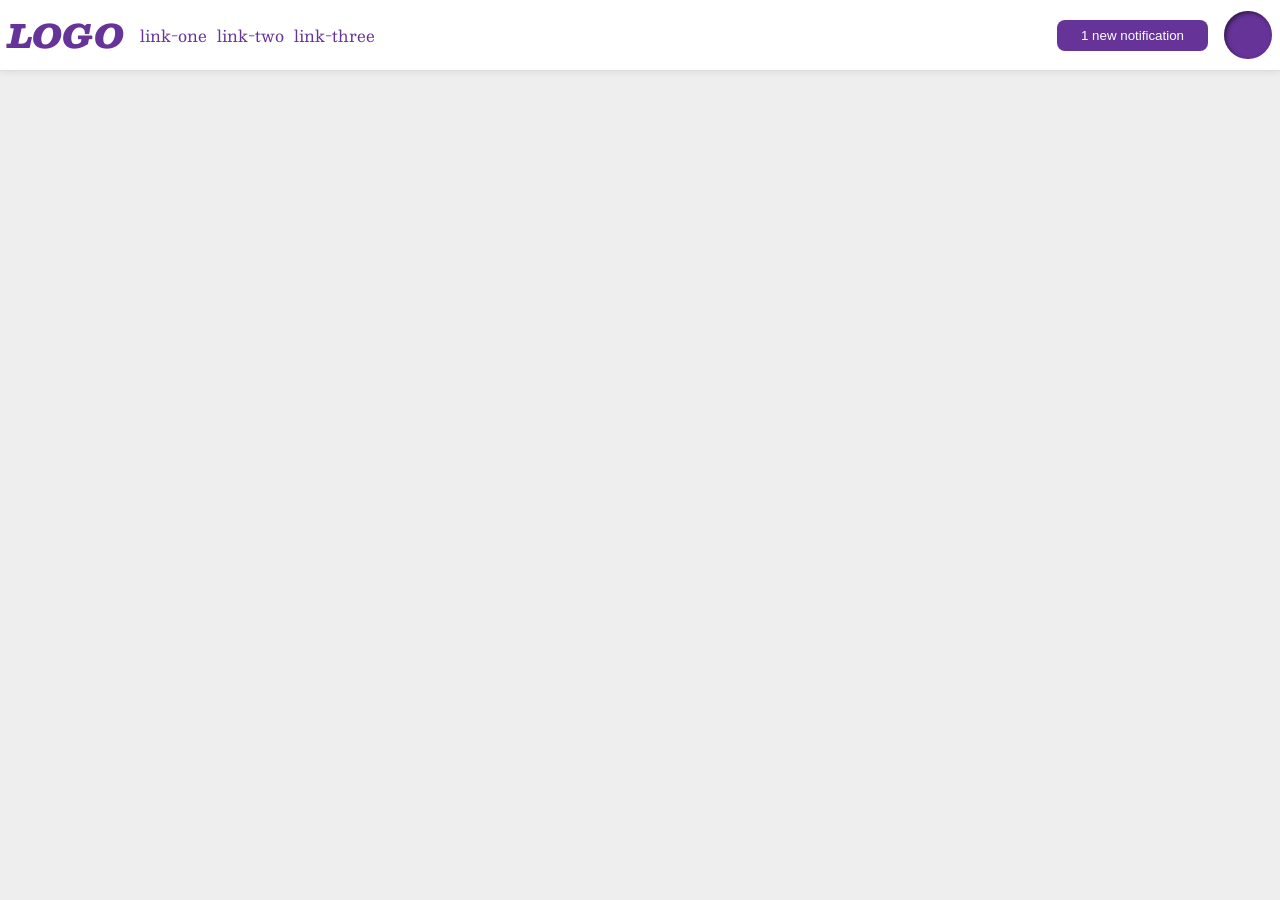
<file: foundations/flex/03-flex-header-2/index.html>
<!DOCTYPE html>
<html lang="en">
  <head>
    <meta charset="UTF-8">
    <meta http-equiv="X-UA-Compatible" content="IE=edge">
    <meta name="viewport" content="width=device-width, initial-scale=1.0">
    <title>Flex Header 2</title>
    <link rel="stylesheet" href="style.css">
  </head>
  <body>
    <div class="header">

      <div class="container">
        <div class="logo">
          LOGO
        </div>
        <ul class="links">
          <li><a href="https://google.com">link-one</a></li>
          <li><a href="https://google.com">link-two</a></li>
          <li><a href="https://google.com">link-three</a></li>
        </ul>
      </div>

      <div class="container">
        <button class="notifications">
          1 new notification
        </button>
        <div class="profile-image"></div>
      </div>
      
    </div>
  </body>
</html>
</file>
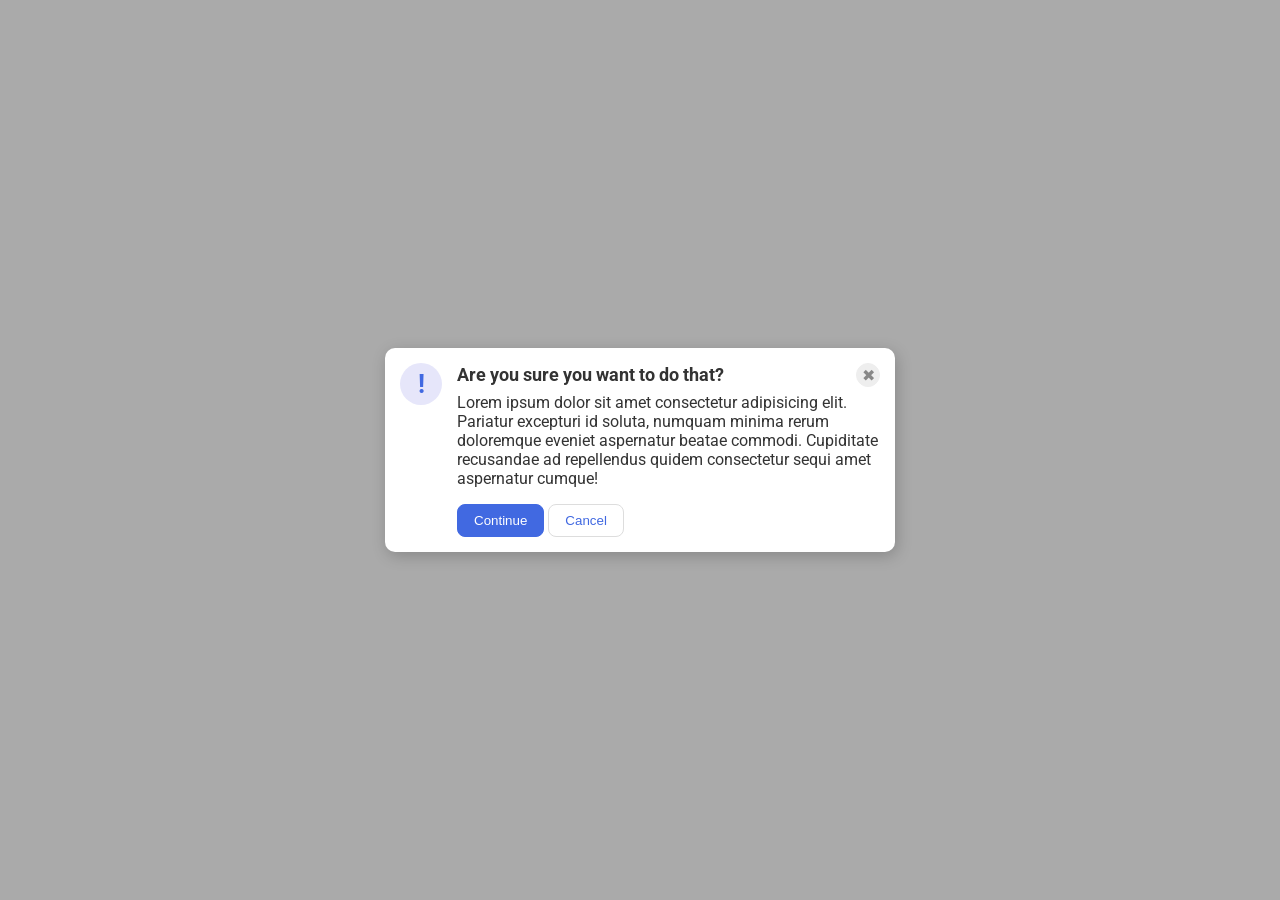
<file: foundations/flex/05-flex-modal/index.html>
<!DOCTYPE html>
<html lang="en">
  <head>
    <meta charset="UTF-8">
    <meta http-equiv="X-UA-Compatible" content="IE=edge">
    <meta name="viewport" content="width=device-width, initial-scale=1.0">
    <link rel="stylesheet" href="style.css">
    <title>Modal</title>
  </head>
  <body>
    <div class="modal">
      
      <div class="icon">!</div>
      <div class="container">
        <div class="top">
          <div class="header">Are you sure you want to do that?</div>
          <button class="close-button">✖</button>
        </div>
        
        <div class="text">Lorem ipsum dolor sit amet consectetur adipisicing elit. Pariatur excepturi id soluta, numquam minima rerum doloremque eveniet aspernatur beatae commodi. Cupiditate recusandae ad repellendus quidem consectetur sequi amet aspernatur cumque!</div>
        
        <div class="btn-container">
          <button class="continue">Continue</button>
          <button class="cancel">Cancel</button>
        </div>
      </div>
    </div>
  </body>
</html>
</file>
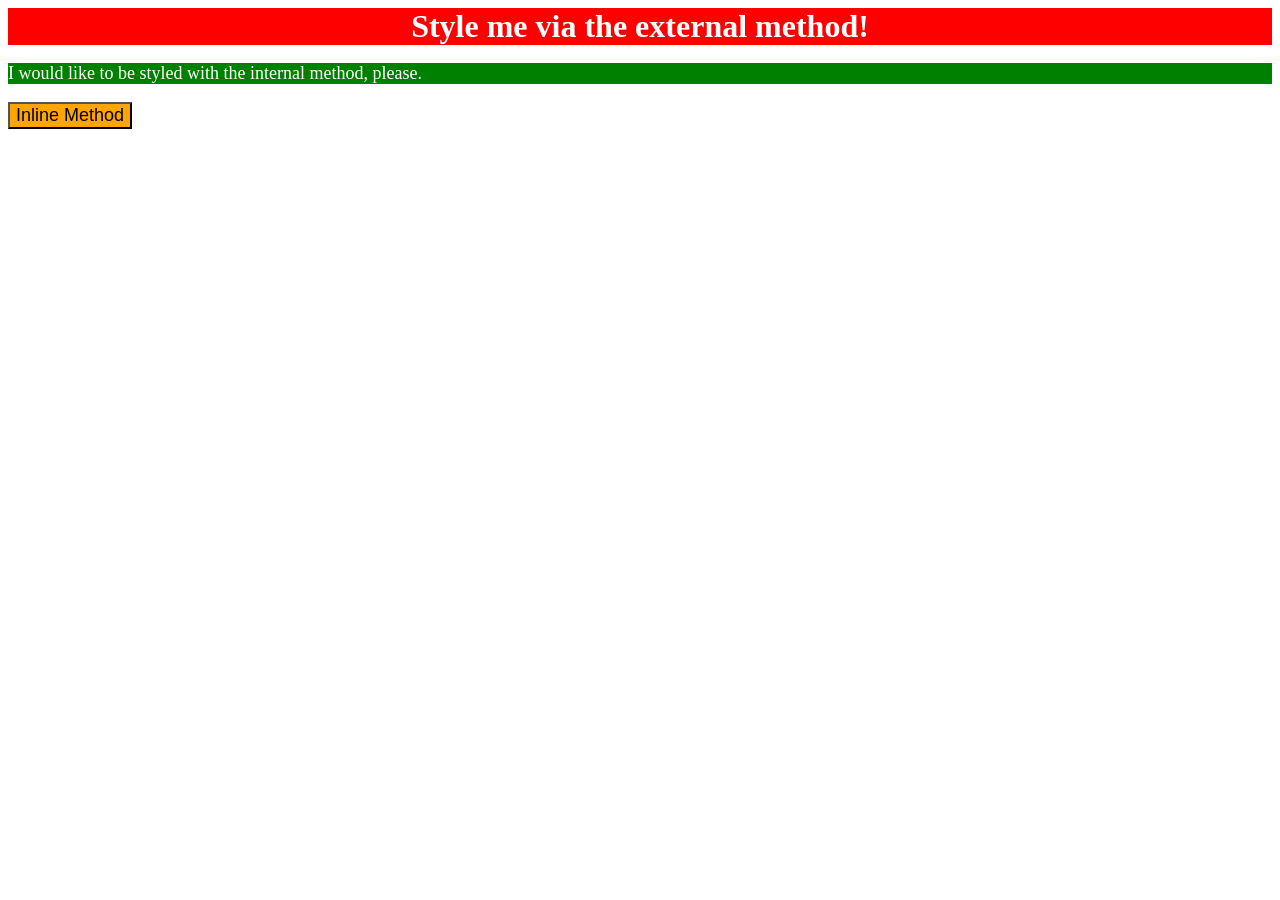
<file: foundations/intro-to-css/01-css-methods/index.html>
<!DOCTYPE html>
<html lang="en">
  <head>
    <meta charset="UTF-8">
    <meta http-equiv="X-UA-Compatible" content="IE=edge">
    <meta name="viewport" content="width=device-width, initial-scale=1.0">
    <link rel="stylesheet" href="style.css">
    <title>Methods for Adding CSS</title>
    <style>
      p {
        background-color: green;
        color: white;
        font-size: 18px;
      }
    </style>
  </head>
  <body>
    <div>Style me via the external method!</div>
    <p>I would like to be styled with the internal method, please.</p>
    <button style="background-color: orange; font-size: 18px;">Inline Method</button>
  </body>
</html>
</file>
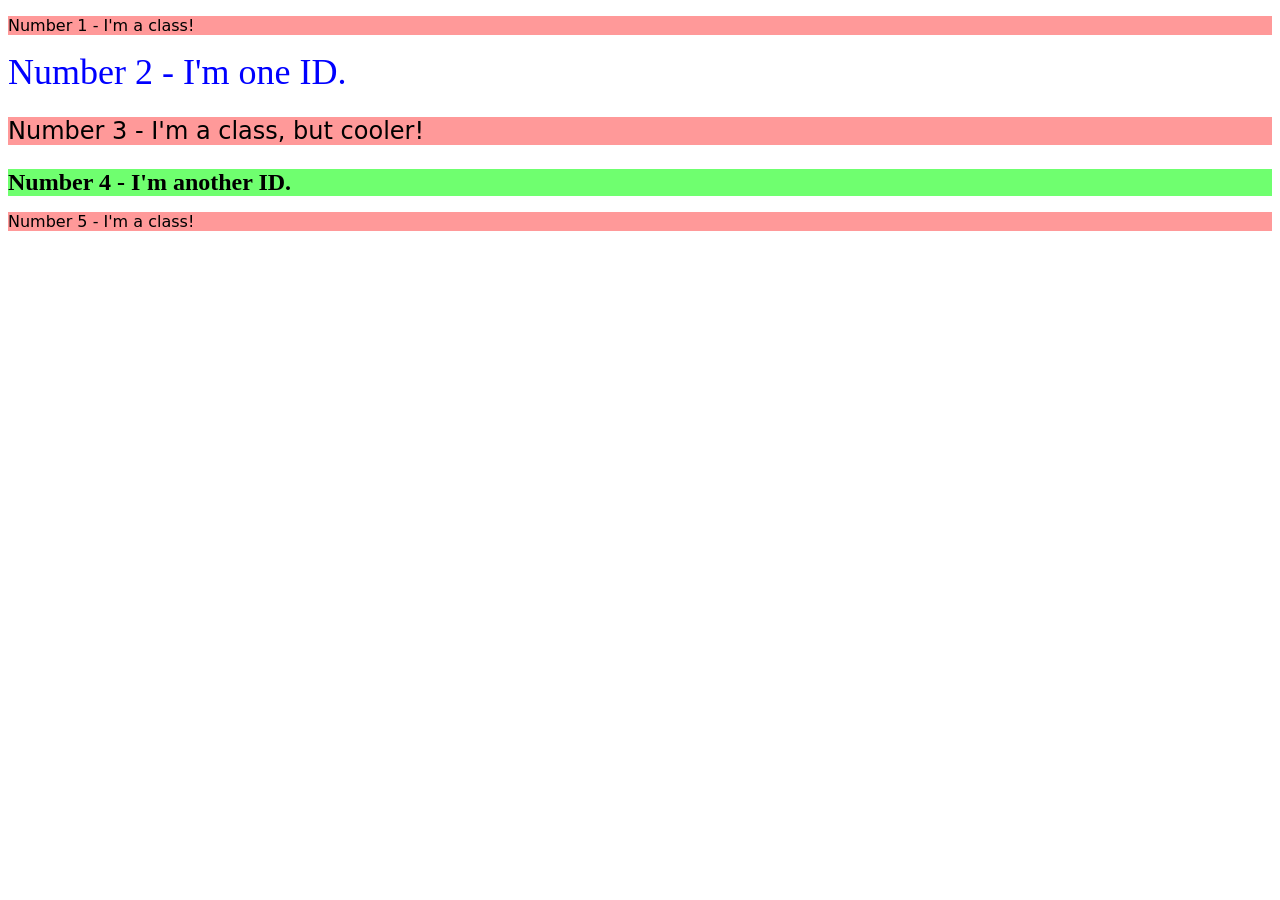
<file: foundations/intro-to-css/02-class-id-selectors/index.html>
<!DOCTYPE html>
<html lang="en">
  <head>
    <meta charset="UTF-8">
    <meta http-equiv="X-UA-Compatible" content="IE=edge">
    <meta name="viewport" content="width=device-width, initial-scale=1.0">
    <title>Class and ID Selectors</title>
    <link rel="stylesheet" href="style.css">
  </head>
  <body>
    <p class="odd">Number 1 - I'm a class!</p>
    <div id="second">Number 2 - I'm one ID.</div>
    <p class="odd" id="third">Number 3 - I'm a class, but cooler!</p>
    <div id="fourth">Number 4 - I'm another ID.</div>
    <p class="odd">Number 5 - I'm a class!</p>
  </body>
</html>
</file>
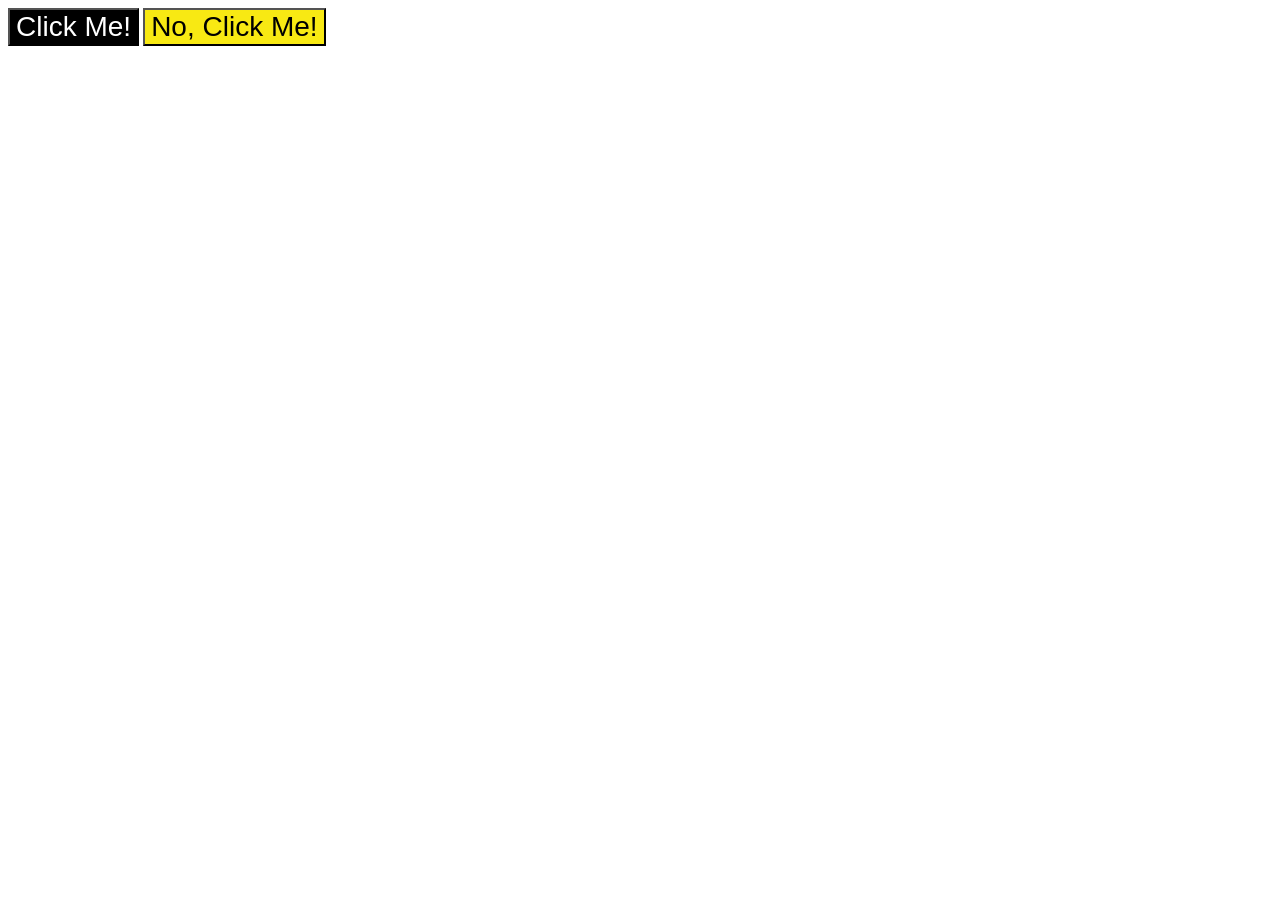
<file: foundations/intro-to-css/03-grouping-selectors/index.html>
<!DOCTYPE html>
<html lang="en">
  <head>
    <meta charset="UTF-8">
    <meta http-equiv="X-UA-Compatible" content="IE=edge">
    <meta name="viewport" content="width=device-width, initial-scale=1.0">
    <title>Grouping Selectors</title>
    <link rel="stylesheet" href="style.css">
  </head>
  <body>
    <button class="first-element">Click Me!</button>
    <button class="second-element">No, Click Me!</button>
  </body>
</html>
</file>
<file: foundations/flex/03-flex-header-2/style.css>
/* this is some magical font-importing.  
you'll learn about it later. */
@import url('https://fonts.googleapis.com/css2?family=Besley:ital,wght@0,400;1,900&display=swap');

body {
  margin: 0;
  background: #eee;
  font-family: Besley, serif;
}

.header {
  background: white;
  border-bottom: 1px solid #ddd;
  box-shadow: 0 0 8px rgba(0,0,0,.1);
  padding: 8px;
  display: flex;  
  align-items: center;
  justify-content: space-between;
  gap: 8px;
}

.profile-image {
  background: rebeccapurple;
  box-shadow: inset 2px 2px 4px rgba(0,0,0,.5);
  border-radius: 50%;
  width: 48px;
  height: 48px;
  flex-shrink: 0;
}

.logo {
  color: rebeccapurple;
  font-size: 32px;
  font-weight: 900;
  font-style: italic;
}

button {
  border: none;
  border-radius: 8px;
  background: rebeccapurple;
  color: white;
  padding: 8px 24px;
}

a {
  /* this removes the line under our links */
  text-decoration: none;
  color: rebeccapurple;
}

ul {
  list-style-type: none;
  padding: 0px;
  margin: 0px;
  display: flex;
  align-items: center;
  gap: 10px;
}

.container {
  display: flex;
  align-items: center;
  gap: 16px;
}
</file>
<file: foundations/flex/05-flex-modal/style.css>
@import url('https://fonts.googleapis.com/css2?family=Roboto:wght@400;700&display=swap');

html, body {
  height: 100%;
}

body {
  font-family: Roboto, sans-serif;
  margin: 0;
  background: #aaa;
  color: #333;
  /* I'll give you this one for free lol */
  display: flex;
  align-items: center;
  justify-content: center;
}

.modal {
  background: white;
  width: 480px;
  border-radius: 10px;
  box-shadow: 2px 4px 16px rgba(0,0,0,.2);
  /* START */
  display: flex;
  padding: 15px;
  gap: 15px;
}

.icon {
  color: royalblue;
  font-size: 26px;
  font-weight: 700;
  background: lavender;
  width: 42px;
  height: 42px;
  border-radius: 50%;
  display: flex;
  align-items: center;
  justify-content: center;
  flex-shrink: 0;
}

.close-button {
  background: #eee;
  border-radius: 50%;
  color: #888;
  font-weight: 400;
  font-size: 16px;
  height: 24px;
  width: 24px;
  display: flex;
  align-items: center;
  justify-content: center;
  border: 1px solid #eee;
  padding: 0;
}

button {
  cursor: pointer;
  padding: 8px 16px;
  border-radius: 8px;
}

button.continue {
  background: royalblue;
  border: 1px solid royalblue;
  color: white;
}

button.cancel {
  background: white;
  border: 1px solid #ddd;
  color: royalblue;
}

/* CONTINUE */

.header {
  font-weight: bolder;
  font-size: 18px;
  margin-bottom: 8px;
}

.top {
  display: flex;
  justify-content: space-between;
  align-items: baseline;
}

.text {
  margin-bottom: 16px;
}
</file>
<file: foundations/intro-to-css/01-css-methods/style.css>
div {
    background-color: red;
    color: white;
    font-size: 32px;
    text-align: center;
    font-weight: bold;
}
</file>
<file: foundations/intro-to-css/02-class-id-selectors/style.css>
/* Add CSS Styling */
.odd {
    background-color: hsl(360, 100%, 80%);
    font-family: Verdana, "DejaVu Sans", sans-serif;
}
#second {
    color: rgb(0, 0, 255);
    font-size: 36px;
}
#third {
    font-size: 24px;
}
#fourth {
    background-color: #00ff0090;
    font-size: 24px;
    font-weight: bold;
}
</file>
<file: foundations/intro-to-css/03-grouping-selectors/style.css>
/* Add CSS Styling */
.first-element {
    background-color: #000;
    color: rgb(255, 255, 255);
}

.second-element {
    background-color: #f8e913;
}

.first-element, 
.second-element {
    font-size: 28px;
    font-family: Helvetica, "Times New Roman", sans-serif;
}
</file>
